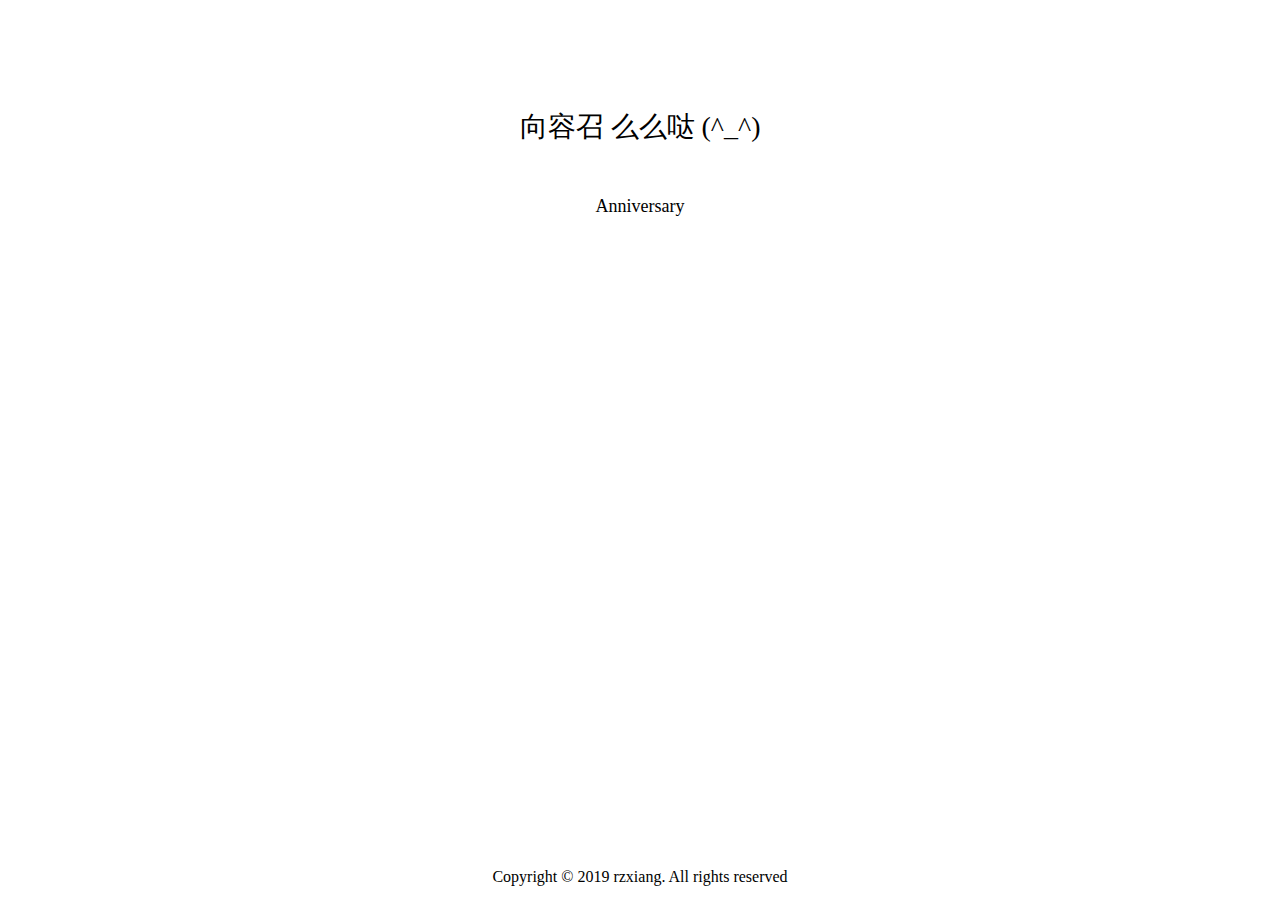
<file: index.html>
<!DOCTYPE html>
<html>
<head>
    <link href="./css/index.css" rel="stylesheet" type="text/css"/>
	<title>rzxiang</title>
</head>
<body>
    <div class="content">
        <div class="title">
            <div class="title1">
               <span>向容召 么么哒 (^_^)</span>
            </div>
            <div class="content">
               <span>Anniversary</span>
            </div>
        </div>
      
       
   </div>

   <div class="footer">
        <span>Copyright &copy; 2019 rzxiang. All rights reserved</span>
   </div>

</body>


</html>
</file>
<file: css/index.css>
html {
    height: 100%;
  }
body{
    /* background:url(../image/lake.jpg) no-repeat; */
    height:100%;
    background-size:cover;
   background-attachment:fixed;
   display:flex;
   display: -webkit-flex;
   flex-direction: column;
   -webkit-flex-direction: column; 

}
.content{
   height:90%;
   
}
.title1{
     text-align:center;
     margin-top:50px;
     font-size:28px;
    }

.content{
    text-align:center;
     margin-top:50px;
     font-size:18px;
}

    

.footer{
    flex:1;
    text-align:center;
    height:50px;
}
</file>
